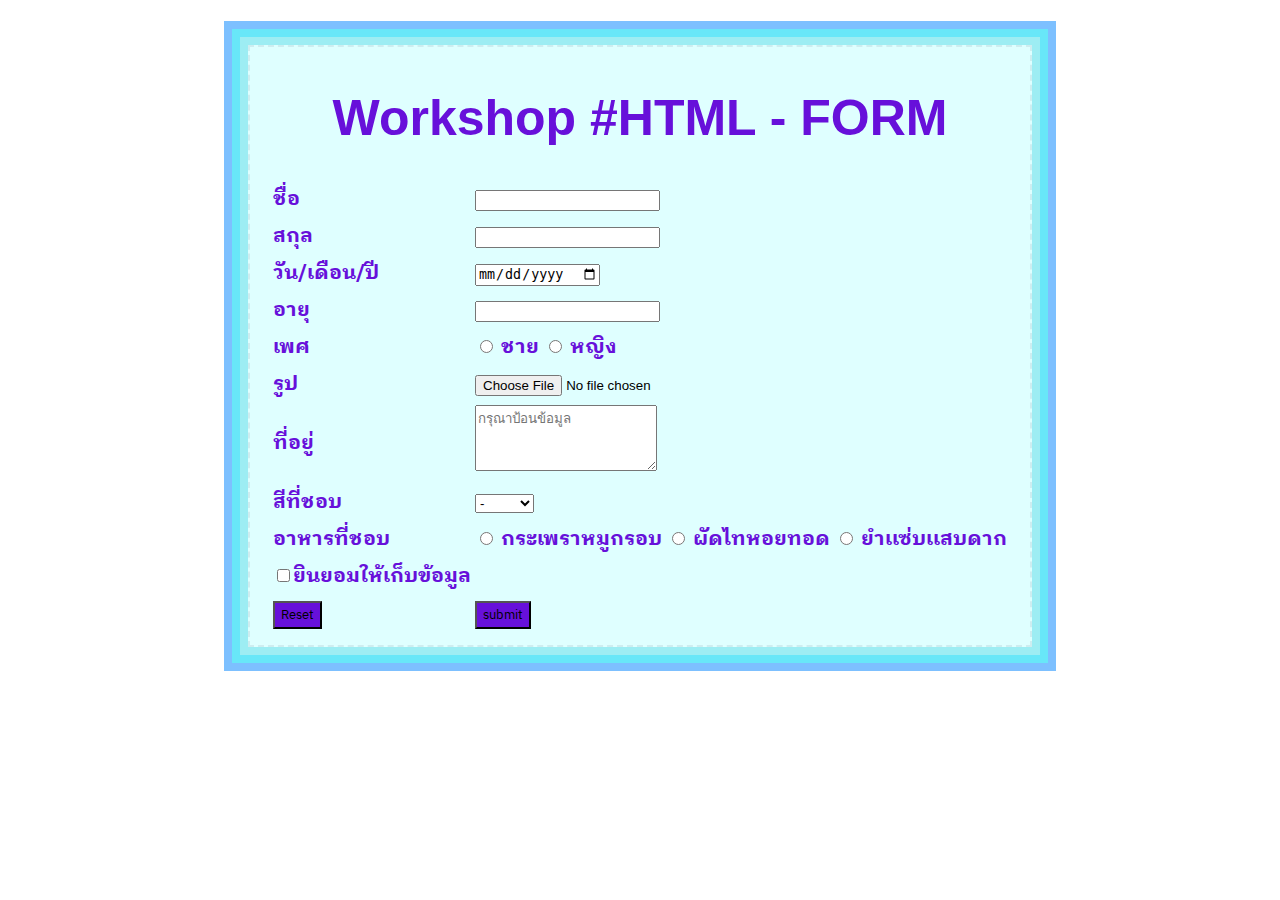
<file: index.html>
<!DOCTYPE html>
<html lang="en">
<head>
   <meta charset="UTF-8">
   <meta name="viewport" content="width=device-width, initial-scale=1.0">
   <title>Document</title>
   <!-- การเขียนไฟล์เเยก -->
   <link rel="stylesheet" href="class.css">
</head> 
<body>
    <center>
    <div >
        <!-- เรียก ID -->
        <h1 id="000"></h1>
        
        <table cellspacing="8" cellpadding="8" style=" border:2px DASHED rgb(5, 110, 247), 181, 255);background-color: #7dc0ff" width=470><tbody><tr><td align="center" valign="middle" style="background-color: #68e7f8"><table border="0" cellspacing="8" cellpadding="8" width=800 style=" background-color: #9dedf3"><tbody><tr><td align="center" style=" border:2px DASHED #ceedf0;background-color: #dfffff"><font size=2>
<h1   style="font-family: Arial, Helvetica, sans-serif; font-weight: 900; font-size: 50px;" class="CO"> Workshop #HTML - FORM </h1>    
   <table class= "fontchange">
    <form action="#">
       <tr>
           <td>
             <!-- เรียกคลาสสี  -->
               <b class="CO" >ชื่อ                                        
                
               </b>
           </td>
           <td>
               <input type="text">
           </td>
       </tr>
      <tr>
           <td>
               <b class="CO">สกุล </b>
           </td>
           <td>
               <input type="text"> 
           </td>
       </tr>
       <tr>
           <td>
               <b class="CO">วัน/เดือน/ปี</b>
           </td> 
           <td>
               <input type="date"> 
           </td>
       </tr>
       <tr>
           <td>
               <b class="CO">อายุ </b>
           </td>
           <td>
               <input type="text">
           </td>
       </tr>
       <tr>
           <td>
               <b class="CO">เพศ</b>
           </td>
           <td>
               <input id="radio_a"
                      type="radio"
                      name="same_radio"/>
               <label for="radio_a"><b class="CO">ชาย</b></label>
               <input id="radio_b"
                       type="radio"
                       name="same_radio" />
               <label for="radio_b"><b class="CO">หญิง</b></label>
           </td>
       </tr>
       <tr>
           <td>
               <b class="CO">รูป</b>
           </td>
           <td>
               <input type="file">
           </td>
       </tr>
       <tr>
           <td>
               <b class="CO">ที่อยู่</b>
           </td>
           <td>
               <textarea rows="4"placeholder="กรุณาป้อนข้อมูล"></textarea>
           </td>
       </tr>
       <tr>
           <td>
               <b class="CO">สีที่ชอบ</b>
           </td>
           <td>
               <select>
                   <option
                   value=""
                   disabled
                   selected>-</option>
                   <option>เเดง</option>
                   <option>เขียว</option>
                   <option>น้ำเงิน</option>
                   <option>ม่วง</option>
                   <option>ส้ม</option>
                   <option>เหลือง</option>
                   <option>ฟ้า</option>
               </select>
           </td>
       </tr>
       <tr>
           <td>
            <b class="CO">อาหารที่ชอบ </b>
           </td>
           <td>
               <input id="radio_a"
                       type="radio"
                       name="Same_radio"/>
               <label for="radio_a"><b class="CO">กระเพราหมูกรอบ</b></label>
               <input id="radio_b"
                       type="radio"
                       name="Same_radio" />
               <label for="radio_b"><b class="CO">ผัดไทหอยทอด</b></label>
               <input id="radio_c"
                       type="radio"
                       name="Same_radio" />
               <label for="radio_c"><b class="CO">ยำเเซ่บเเสบดาก</b></label>
           </td>
       </tr>
       <tr>
           <td>
               <input type="checkbox"
                             name="my_checkbox"><b class="CO">ยินยอมให้เก็บข้อมูล</b>
           </td>
       </tr>
       <tr>
           <td>
               <input type="reset" id="reset"
               value="Reset"><br>
           </td>
           <td>
               <input type="submit" id="submit"
               value="submit"><br>
           </td>
       </tr>
       <tr>
        <td>
            
        </td>
       </tr>
    </form>
   </table>
</table>
</center>
</div>

</body>
</html>
</file>
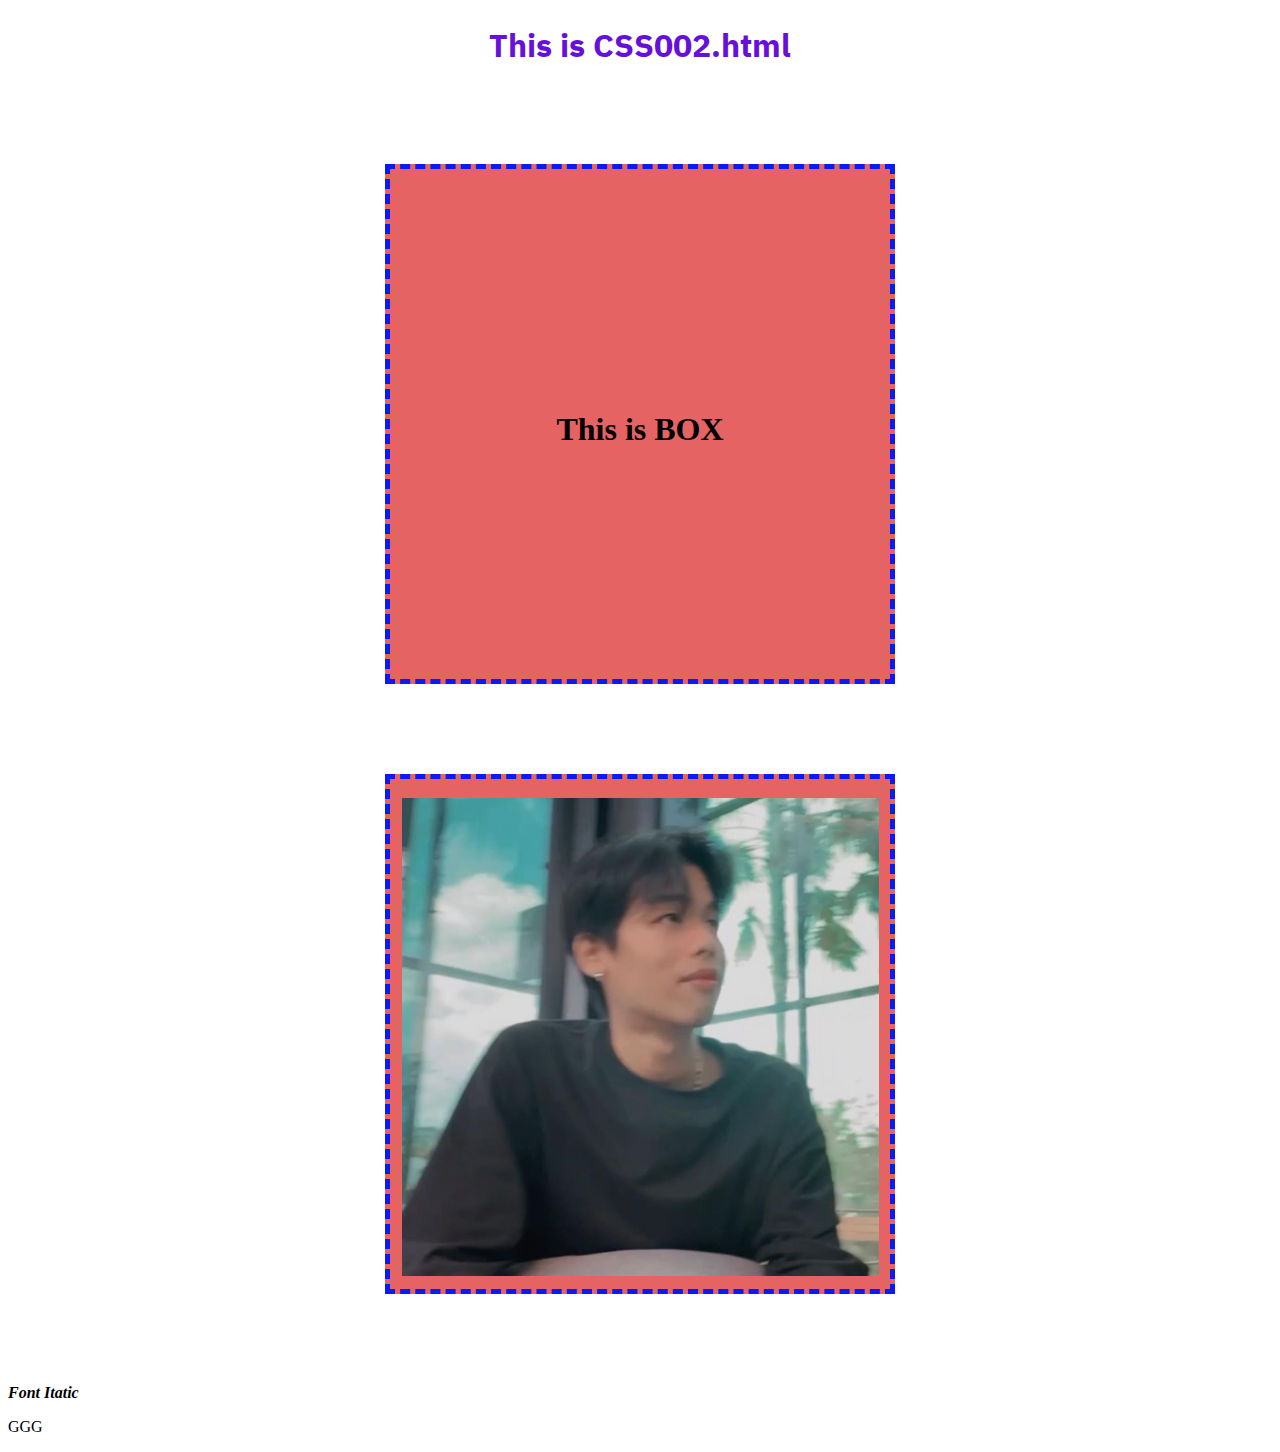
<file: CSS002.html>
<!DOCTYPE html>
<html lang="en">
<head>
    <meta charset="UTF-8">
    <meta name="viewport" content="width=device-width, initial-scale=1.0">
    <title>Document</title>
    <link rel="stylesheet" href="class.css">
</head>
<body>
    <center><h1 class="CO">This is CSS002.html</h1></center>
    <center>
<div class="box":hover>
    <h1>This is BOX</h1>
</div>
<div class="box">
    <center> 
        <img src="image\Teen.png">  
    </center>
   
</div>
    </center>
    <p class="itatic"> Font Itatic</p>
    <p>
        <span style="width: 20px;height: 20px;">GGG</span>
    </p>
    
</body>
</html>
</file>
<file: class.css>
@import url('https://fonts.googleapis.com/css2?family=IBM+Plex+Sans+Thai+Looped:wght@600&display=swap');
body{background-image:url(https://images.alphacoders.com/736/736461.png);}
/* สร้างคลาส */
    .CO{color: #6710da; 
    font-family:'IBM Plex Sans Thai Looped', sans-serif; font-size: 20;}
    .fontchange{font-family: 'IBM Plex Sans Thai Looped', sans-serif; font-weight: 900; font-size: 20px;}
/* สร้าง ID */
#000{
    font-family:'IBM Plex Sans Thai Looped', sans-serif; font-size: 20;}
    .box{
        width: 500px;
        height: 500px;
        color: rgb(0, 0, 0);
        background-color:rgb(230, 99, 99);
        text-align: center;
        border: 5px dashed #0a1af3;
        padding-top: 10px;
        margin: 90px 25px;
        transition: 1s;
        display: flex;
        justify-content: center;
        align-items: center;
    }
    .box:hover{
        background-color: rgba(81, 233, 182, 0.733);
        box-shadow: 20px 20px #000000b7; 
    }
    .box:hover{
        transform: scale(1.3);
    }
    #reset,#submit{
    font-family:'IBM Plex Sans Thai Looped', sans-serif; font-size: 20;
    background-color: #6710da;
}
    p.itatic{
    font-style: italic;
    font-weight: bold;
 }
    .container{
        width: 475px;
        height: 300px;
        color: rgb(0, 0, 0);
        background-color:rgb(2, 2, 2);
        position: absolute;
        right: 25;
        top: 5;
        
 }

/* ---------------- */
.container10 {
    display: flex;
    flex-direction: column;
    align-items: center;
}

.message-container {
    width: 400px;
    height: 1000px;
    color: rgb(0, 0, 0);
    background-color:rgb(230, 99, 99);
    text-align: center;
    border: 5px dashed #0a1af3;
    padding-top: 10px;
    margin: 90px 25px;
    transition: 1s;
    display: flex;
    justify-content: center;
    align-items: center;
    font-family: 'IBM Plex Sans Thai Looped', sans-serif; font-weight: 900; font-size: 20px;
}
.message-container:hover{
    background-color: rgba(81, 233, 182, 0.733);
    box-shadow: 20px 20px #000000b7; 
}
.message-container:hover{
    transform: scale(1.3);
}
/* ---------------- */
</file>
